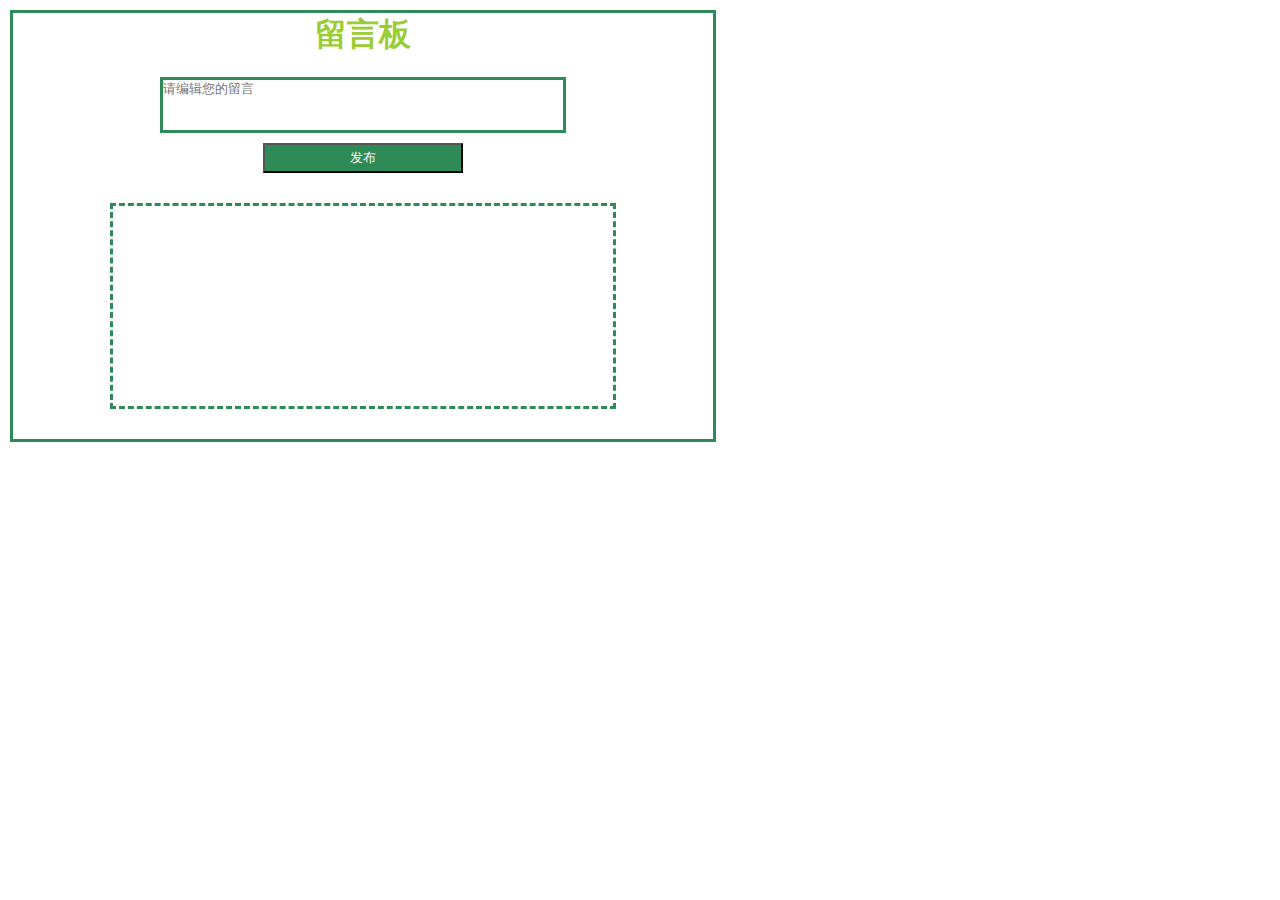
<file: 简易留言板素材.html>
<!DOCTYPE html>
<html>

<head>
  <meta charset="UTF-8">
  <title>Document</title>
  <link rel="stylesheet" href="message.css">
</head>

<body>
  <div>
    <h1>留言板</h1>
    <textarea placeholder="请编辑您的留言" id="text"></textarea>
    <button class="sub">发布</button>
    
    <ul  id="messages"></ul>
  </div>
  <script>
    // 1.获取元素
    const textArea = document.getElementById('text');
    const submitButton = document.querySelector('.sub');
    const messagesList = document.getElementById('messages');


    // 2.注册事件，实现单击“发布”按钮发表留言的功能
    submitButton.addEventListener('click', function() {
      const messageContent = textArea.value.trim();
      if (messageContent === '') return; 
    // 2.1 创建li元素节点
    const liElement = document.createElement('li');
    // 2.2 将留言内容添加到li元素
    liElement.textContent = messageContent;
    // 2.3 在ul元素中添加li节点，并保证添加的li节点在最前面
    messagesList.insertBefore(liElement, messagesList.firstChild);
    // 2.4 将文本域中的内容清空
    textArea.value = '';
    // 2.5 实现留言删除功能
    // 2.5.1 创建button元素节点
    const removeButton = document.createElement('button');
    // 2.5.2 将remove类添加到button元素
    removeButton.classList.add('remove');
    // 2.5.3 将“删除”文字添加到button元素
    removeButton.textContent = '删除';
    // 2.5.4 在li节点中添加button节点
    liElement.appendChild(removeButton);
    // 2.5.6 注册事件，实现单机“删除”按钮删除当前留言
    removeButton.addEventListener('click', function() {
        messagesList.removeChild(liElement);
      });
    });



  </script>
</body>

</html>
</file>
<file: message.css>
* {
  margin: 0;
  padding: 0;
}

body {
  padding: 10px;
}

div {
  border: 3px solid seagreen;
  width: 700px;
}

h1 {
  text-align: center;
  color: yellowgreen;
}

ul {
  margin-top: 50px;
  width: 500px;
  height: 200px;
  border: 3px dashed seagreen;
  margin: 30px auto;
  list-style: none;
}

li {
  width: 400px;
  padding: 5px;
  background-color: #eee;
  font-size: 14px;
  margin: 15px auto;
}

li a {
  float: right;
}

textarea {
  width: 400px;
  height: 50px;
  border: 3px solid seagreen;
  outline: none;
  resize: none;
  display: block;
  margin: 20px auto 5px;
}

.sub {
  display: block;
  background-color: seagreen;
  color: seashell;
  width: 200px;
  height: 30px;
  margin: 10px auto;
  cursor: pointer;
}

.remove {
  float: right;
  border: 1px solid #000;
  cursor: pointer;
  color: #fff;
  background-color: seagreen;
  padding: 2px;
  border-radius: 5px;
}
</file>
